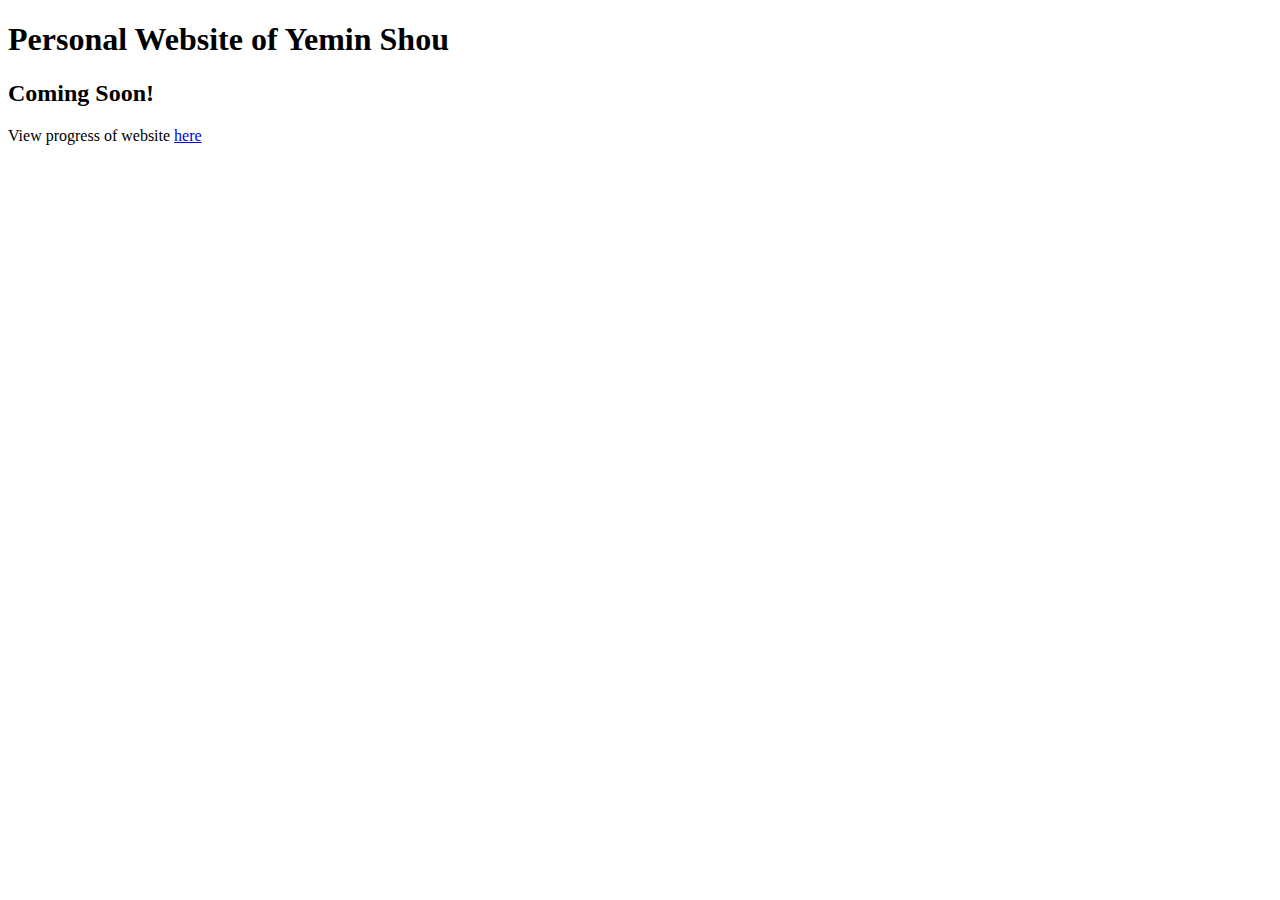
<file: index.html>
<!DOCTYPE html>
<html lang="en">
	<head>
		<title>Yemin Shou</title>
		
	
	</head>
	
	<body>
		
		<h1>Personal Website of Yemin Shou</h1>
	
		<h2> Coming Soon! </h2>
		
		<p>View progress of website <a href="progress.html">here</a></p>
		
		<br><br><br><br><br><br><br><br>
		<a style="color:white" href="resume.pdf">Resume</a>
	</body>

</html>
</file>
